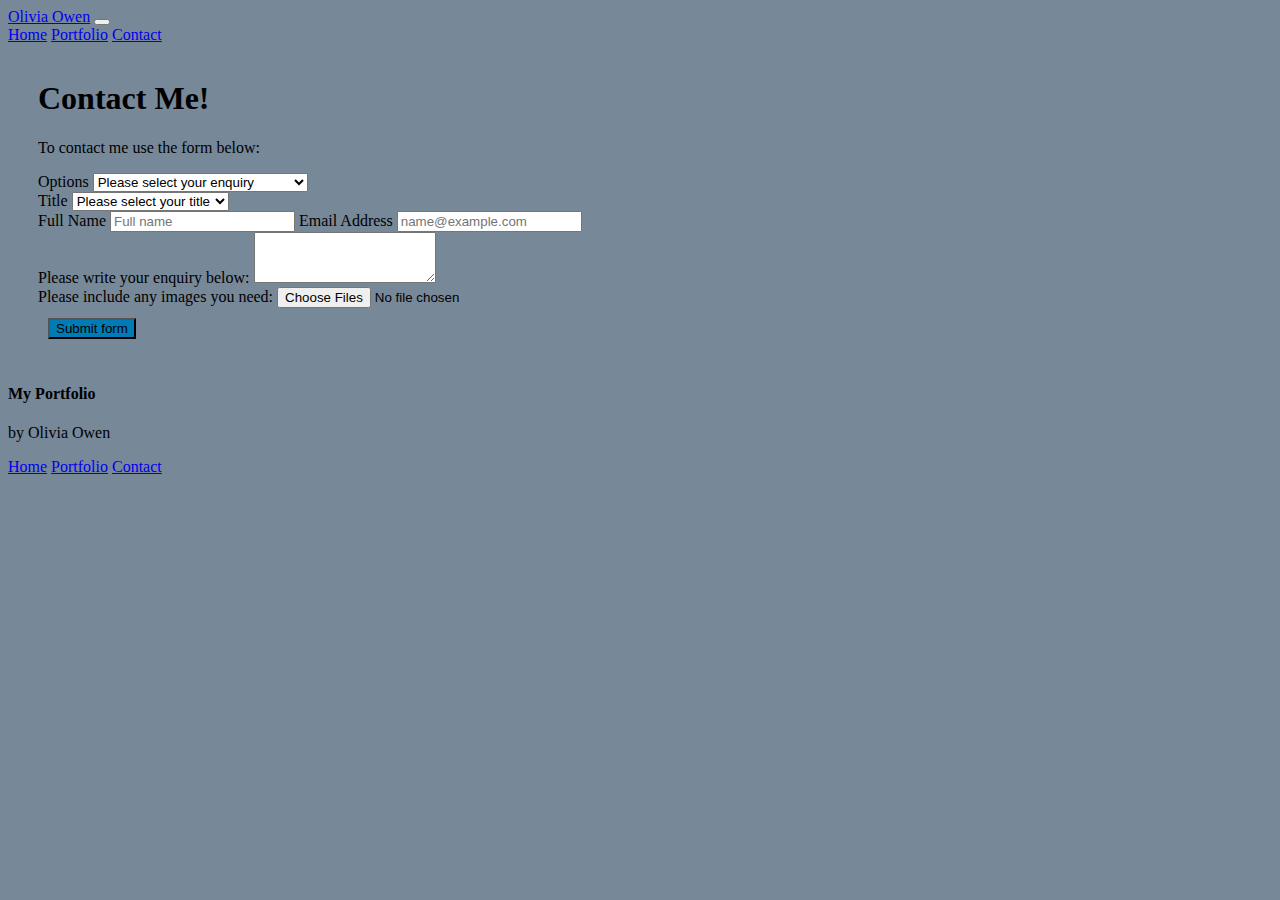
<file: contact.html>
<!DOCTYPE html>
<html lang="en">

<head>
    <meta charset="UTF-8">
    <meta name="viewport" content="width=device-width, initial-scale=1.0">
    <title>My Portfolio</title>
    <link href="https://cdn.jsdelivr.net/npm/bootstrap@5.0.0-beta1/dist/css/bootstrap.min.css" rel="stylesheet"
        integrity="sha384-giJF6kkoqNQ00vy+HMDP7azOuL0xtbfIcaT9wjKHr8RbDVddVHyTfAAsrekwKmP1" crossorigin="anonymous">
    <link rel="stylesheet" href="style.css">
</head>

<body>
    <!-- Navigation bar -->
    <nav class="navbar navbar-expand-lg navbar-dark bg-dark">
        <div class="container-fluid">
            <a class="navbar-brand" href="./index.html">Olivia Owen</a>
            <button class="navbar-toggler" type="button" data-bs-toggle="collapse" data-bs-target="#navbarNavAltMarkup"
                aria-controls="navbarNavAltMarkup" aria-expanded="false" aria-label="Toggle navigation">
                <span class="navbar-toggler-icon"></span>
            </button>
            <div class="collapse navbar-collapse" id="navbarNavAltMarkup">
                <div class="navbar-nav">
                    <a class="nav-link active" aria-current="page" href="./index.html">Home</a>
                    <a class="nav-link active" aria-current="page" href="./Portfolio.html">Portfolio</a>
                    <a class="nav-link active" aria-current="page" href="./contact.html">Contact</a>
                </div>
            </div>
        </div>
    </nav>
    <!-- Contact me form -->
    <section>
        <div class="row">
            <form class="col-md-8 offset-md-2 bodyPad">

                <h1>Contact Me!</h1>
                <p>To contact me use the form below:</p>
                <div class="input-group mb-3">
                    <label class="input-group-text" for="inputGroupSelect01">Options</label>
                    <select class="form-select" id="inputGroupSelect01">
                        <option selected>Please select your enquiry</option>
                        <option value="1">General</option>
                        <option value="2">Question about an image/project</option>
                    </select>
                </div>
                <div class="input-group mb-3">
                    <label class="input-group-text" for="inputGroupSelect02"> Title</label>
                    <select class="form-select" id="inputGroupSelect02">
                        <option selected>Please select your title</option>
                        <option value="1">Mr</option>
                        <option value="2">Miss</option>
                        <option value="3">Mrs</option>
                        <option value="4">Ms</option>
                        <option value="5">Other/Prefer not to say</option>
                    </select>
                </div>
                <div class="mb-3">
                    <label for="fullName" class="form-label">Full Name</label>
                    <input type="text" class="form-control" placeholder="Full name" aria-label="Username">
                    <label for="emailAddress" class="form-label">Email Address</label>
                    <input type="email" class="form-control" id="exampleFormControlInput1"
                        placeholder="name@example.com">
                </div>
                <div class="mb-3">
                    <label for="exampleFormControlTextarea1" class="form-label">Please write your enquiry below:
                    </label>
                    <textarea class="form-control" id="exampleFormControlTextarea1" rows="3"></textarea>
                    <br>
                    <class="mb-3">
                        <label for="formFileMultiple" class="form-label">Please include any images you need:</label>
                        <input class="form-control" type="file" id="formFileMultiple" multiple>
                </div>
                <button class="btn btn-primary" type="submit">Submit form</button>

            </form>
        </div>
    </section>
    <!-- footer -->
    <footer class="jumbotron jumbotron-fluid text-white bg-dark">
        <div class="container">
            <h4 class="display-4">My Portfolio</h4>
            <p class="lead">by Olivia Owen</p>
            <div class="navbar-nav">
                <a class="nav-link active" aria-current="page" href="./index.html">Home</a>
                <a class="nav-link active" aria-current="page" href="./Portfolio.html">Portfolio</a>
                <a class="nav-link active" aria-current="page" href="./contact.html">Contact</a>
            </div>
        </div>
    </footer>
    <!-- Javascript link -->
    <script src="https://cdn.jsdelivr.net/npm/bootstrap@5.0.0-beta1/dist/js/bootstrap.bundle.min.js"
        integrity="sha384-ygbV9kiqUc6oa4msXn9868pTtWMgiQaeYH7/t7LECLbyPA2x65Kgf80OJFdroafW" crossorigin="anonymous">
        </script>
</body>

</html>
</file>
<file: style.css>
.bodyPad {
    padding: 15px 30px 15px 30px;
}
body {
    background-color: lightslategray;
}
.cardPad {
    padding: 15px 30px 15px 30px;
    margin: 5px 15px 5px 15px;
}
.btn {
    margin: 10px;
    text-align: center;
}
.rocketImg {
    margin: 15px;
}
.fa-linkedin {
    background: #007bb5;
    color: white;
  }
.fa {
    padding: 10px;
    font-size: 30px;
    width: 35px;
    text-align: center;
    text-decoration: none;
    margin: 5px 2px;
    border-radius: 50%;
    float: right;
  }
.fa:hover {
    opacity: 0.7;
}

.btn {
background-color:#007bb5;
}
.btn-primary:hover, .btn-primary:active, .btn-primary:visited {
    background-color: dodgerblue;
}

.cardImgHoz {
    margin: 10px;
}
</file>
